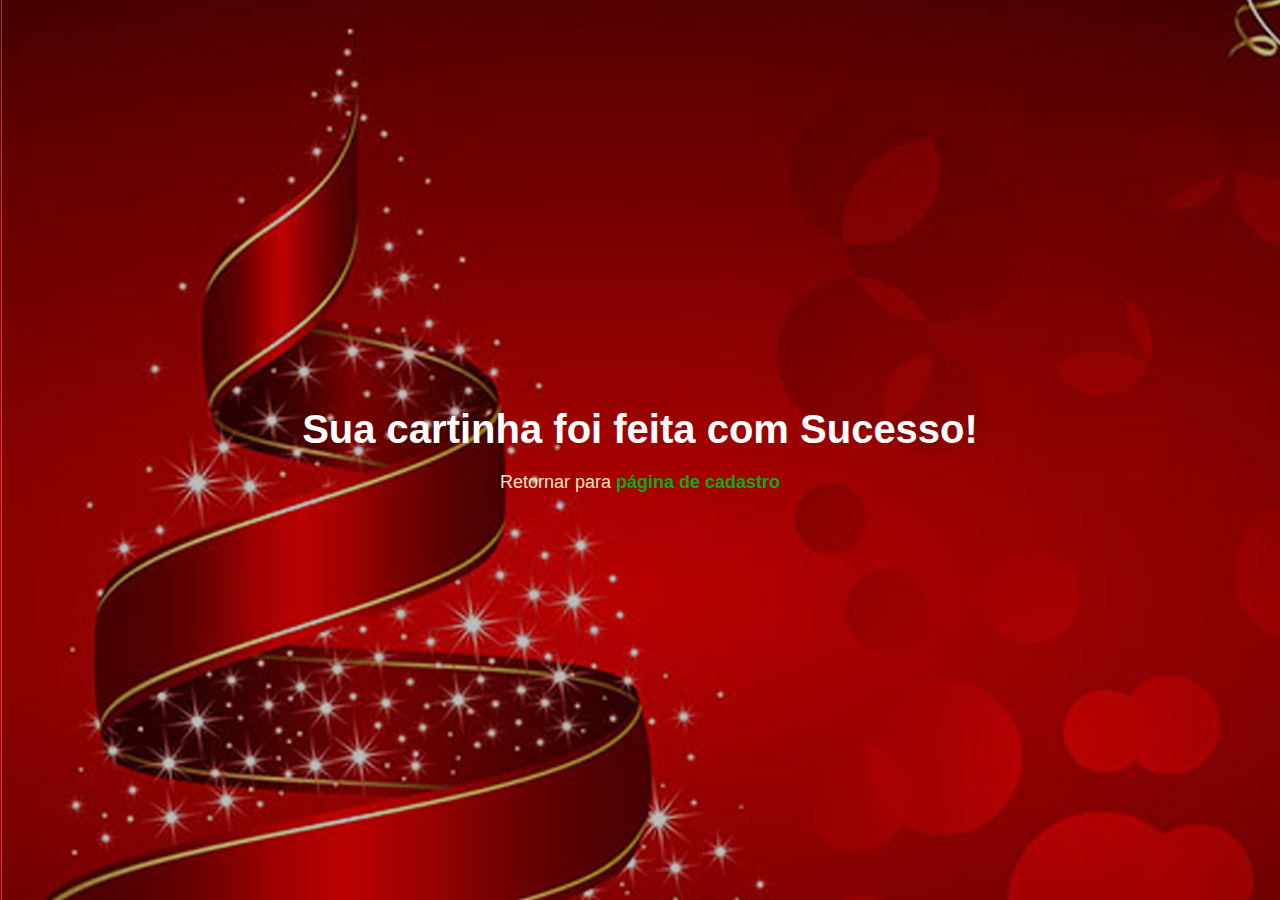
<file: agradecimento.html>
<!DOCTYPE html>
<html lang="pt-br">
<head>
    <meta charset="UTF-8">
    <meta name="viewport" content="width=device-width, initial-scale=1.0">
    <link rel="stylesheet" href="estilocongrats.css">
    <title>Document</title>
</head>
<body>
    <h1>Sua cartinha foi feita com Sucesso!</h1>
    <a href="./index.html">Retornar para <span>página de cadastro</span></a>

    
</body>
</html>
</file>
<file: estilocongrats.css>
* {
    box-sizing: border-box;
    padding: 0;
    margin: 0;
    font-family: 'poppins', sans-serif;
    font-size: 18px;
}

body {
    background-image: url('./img/bg\ agradecimento.png');
    height: 100vh;
    display: flex;
    flex-direction: column;
    align-items: center;
    justify-content: center;
}

h1 {
    font-size: 40px;
    margin-bottom: 20px;
    color: white;
}

a {
    text-decoration: none;
    color: bisque;
}

a > span {
    color: rgb(20, 166, 12);
    font-weight: 700;
}

h2 {
    font-size: 30px;
    margin-bottom: 20px;
    color: white;
    padding-top: 50px;
}

@media screen and (max-width: 1064px) {
    h1 {
        font-size: 28px;
        margin-left: 50px;
    }

    h2 {
        font-size: 20px;
    }

    #insta {
        margin-left: 75px;
        align-items: center;
        cursor: pointer;
    }

    #insta span {
        padding-top: 10px;
    }
}
</file>
